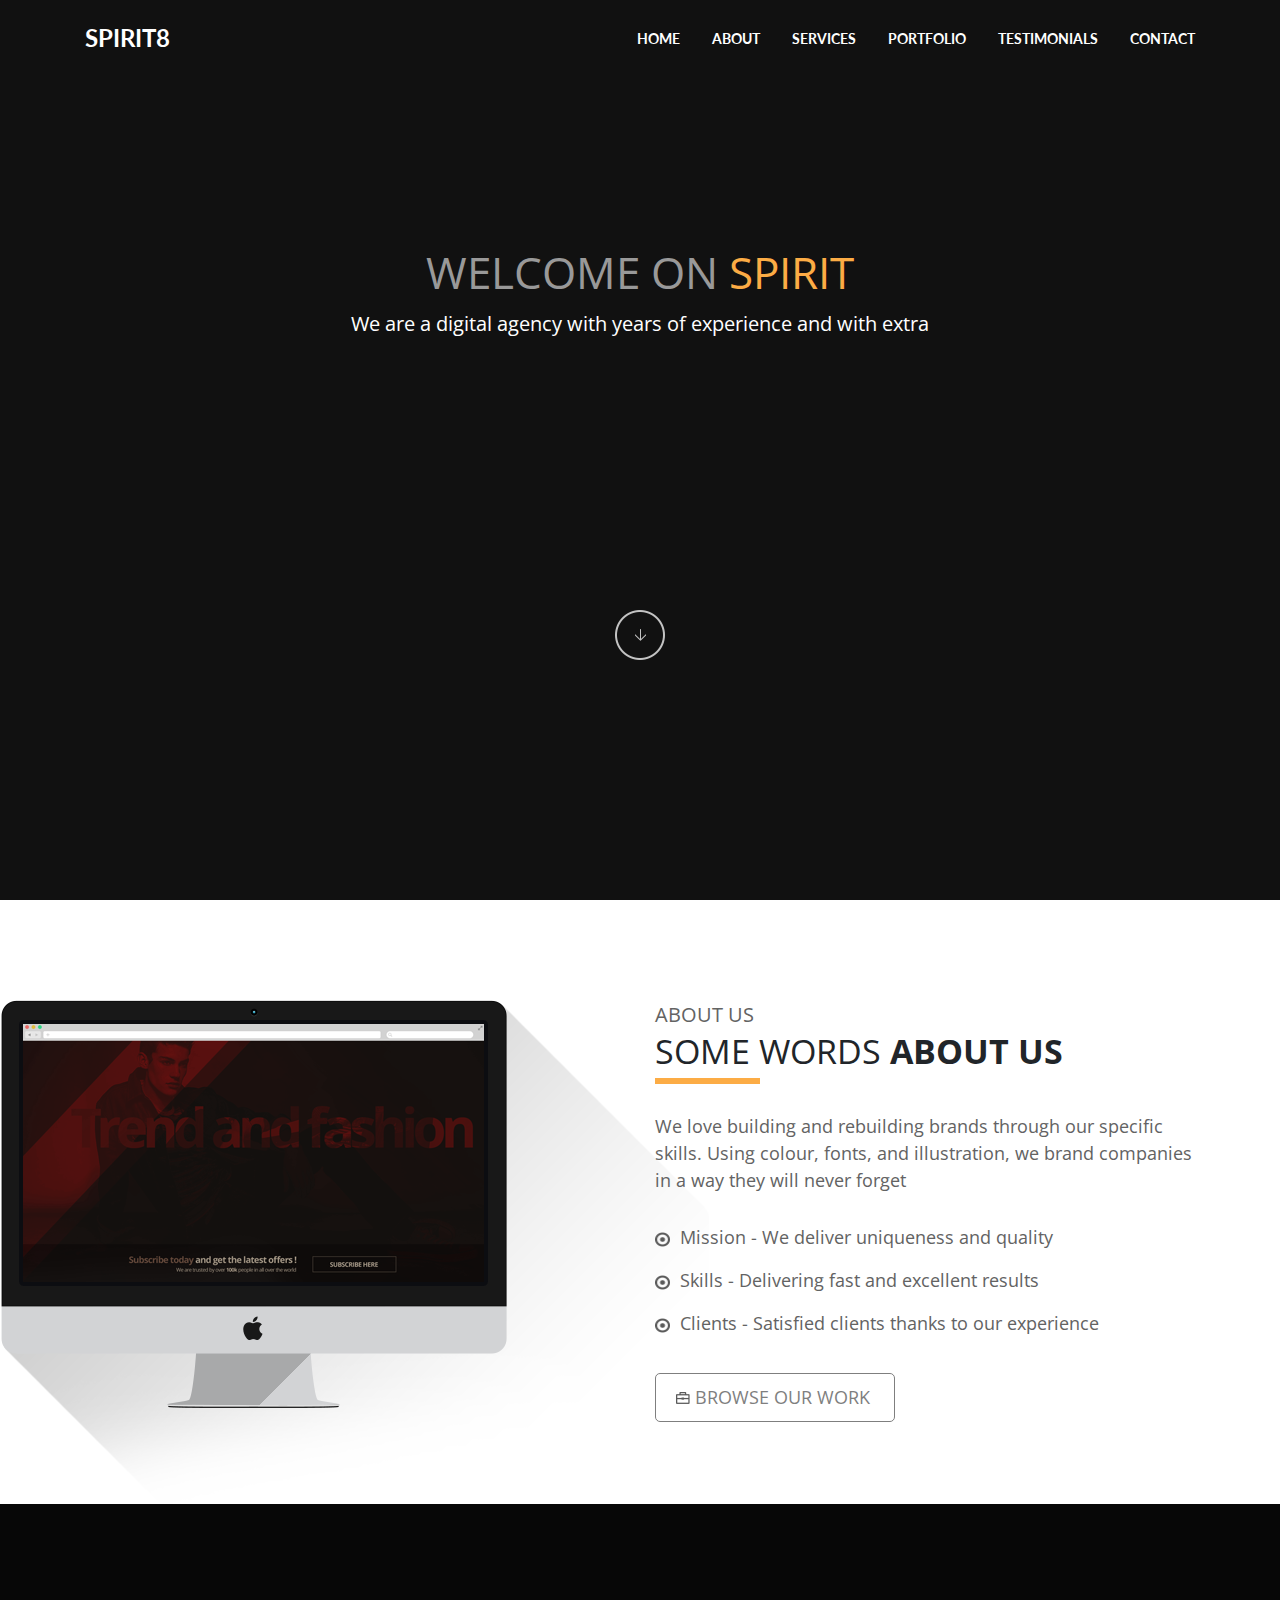
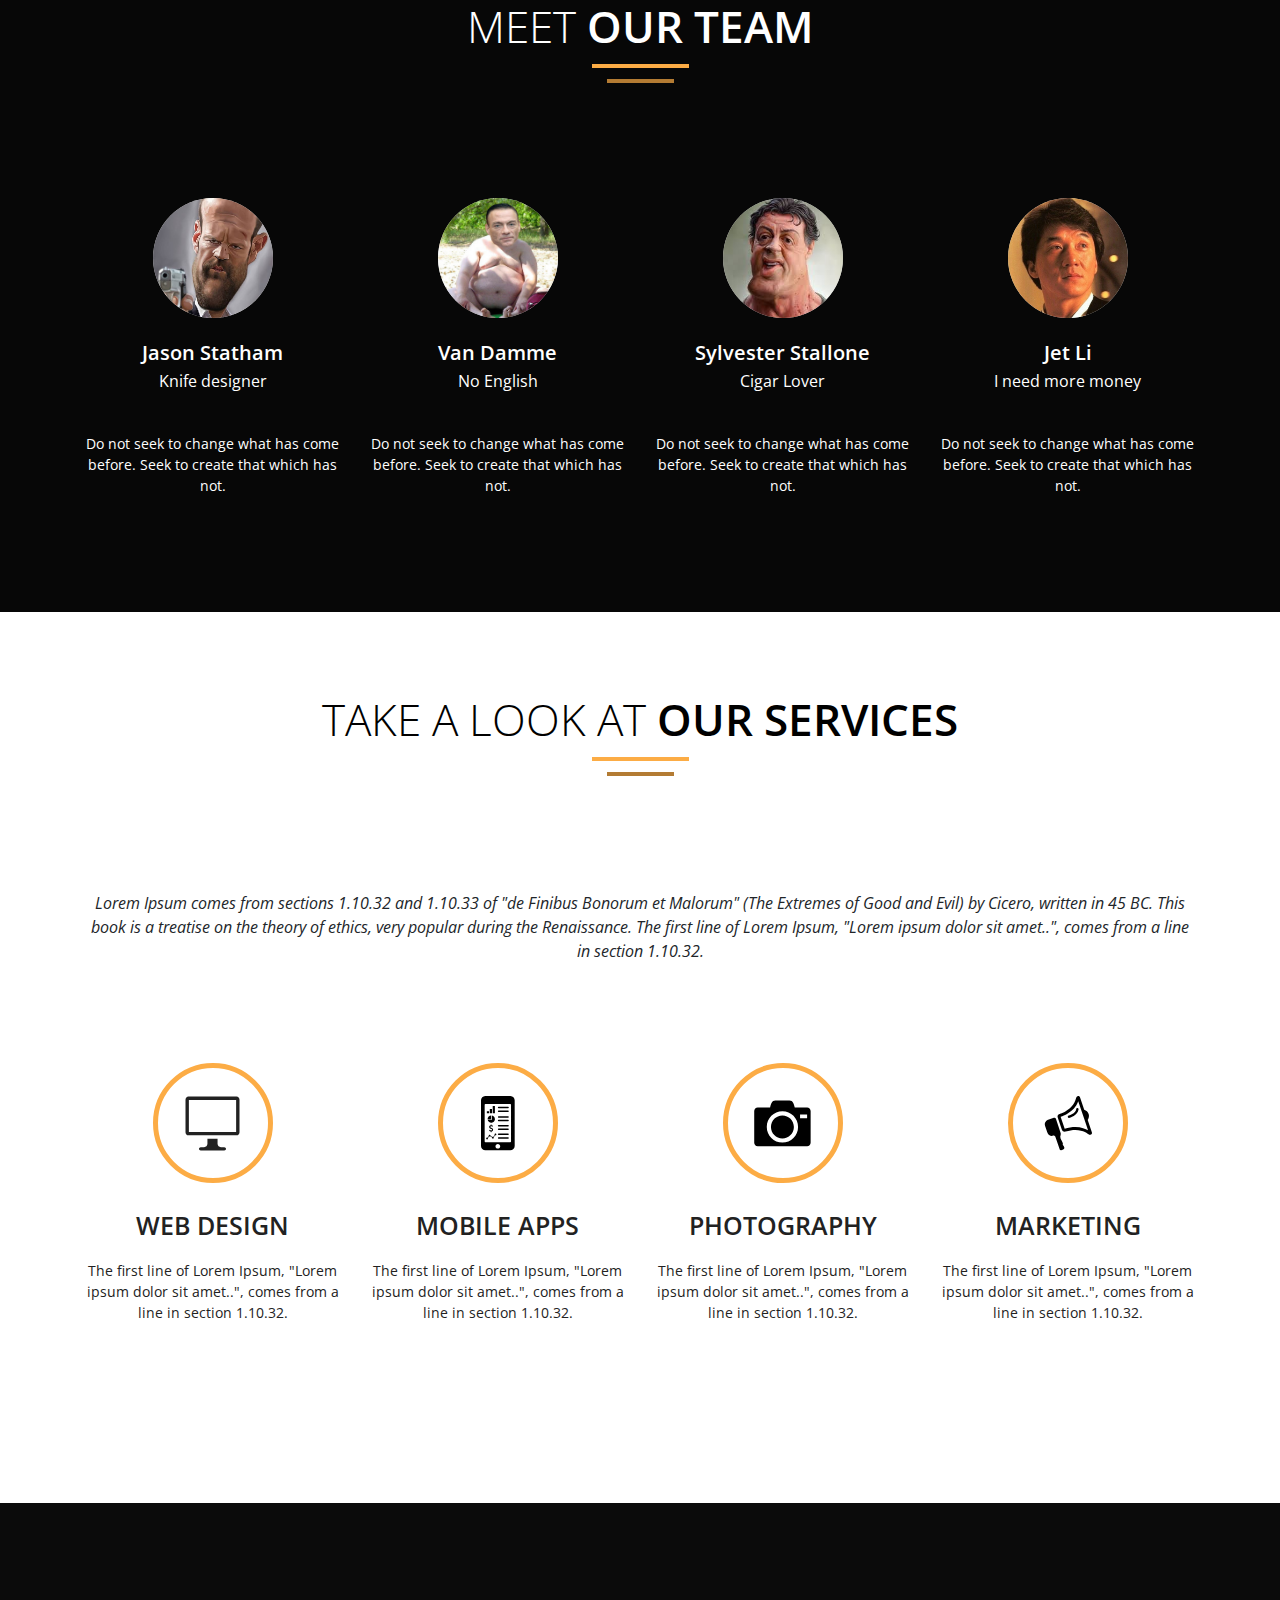
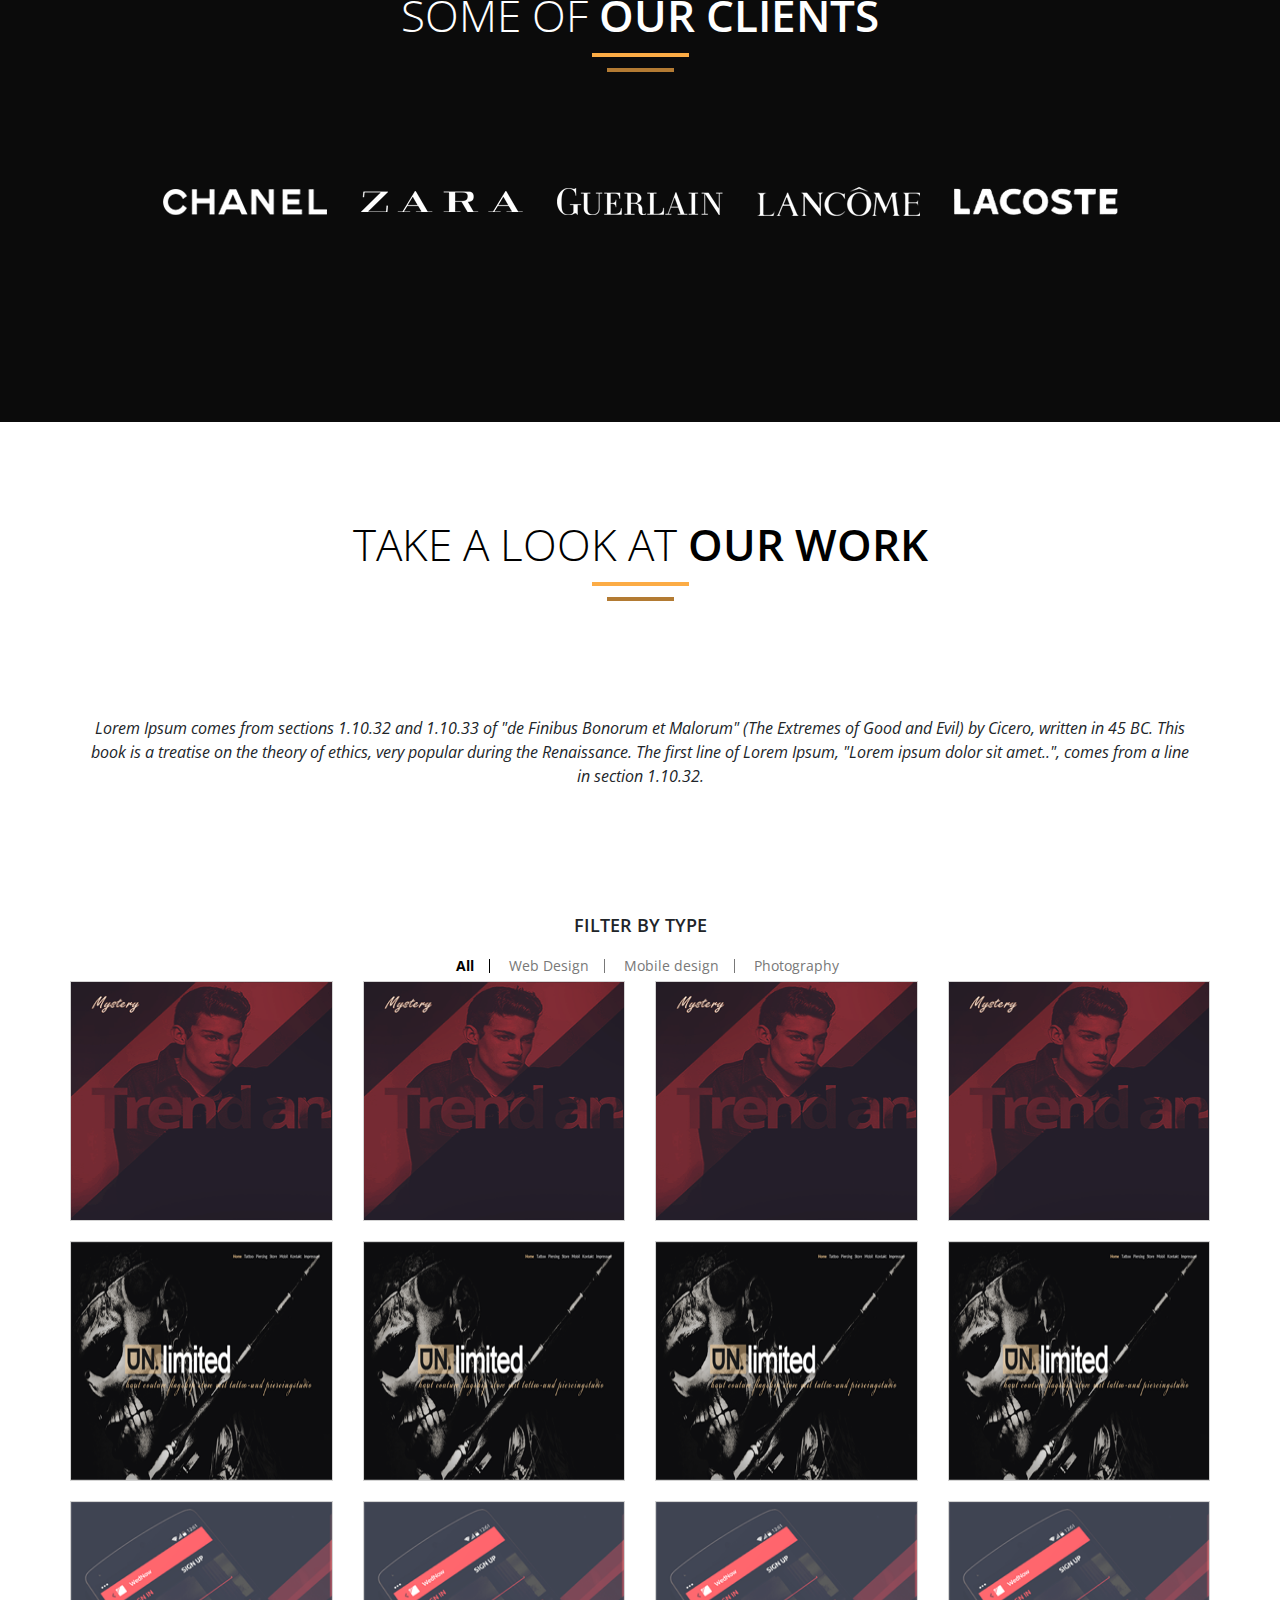
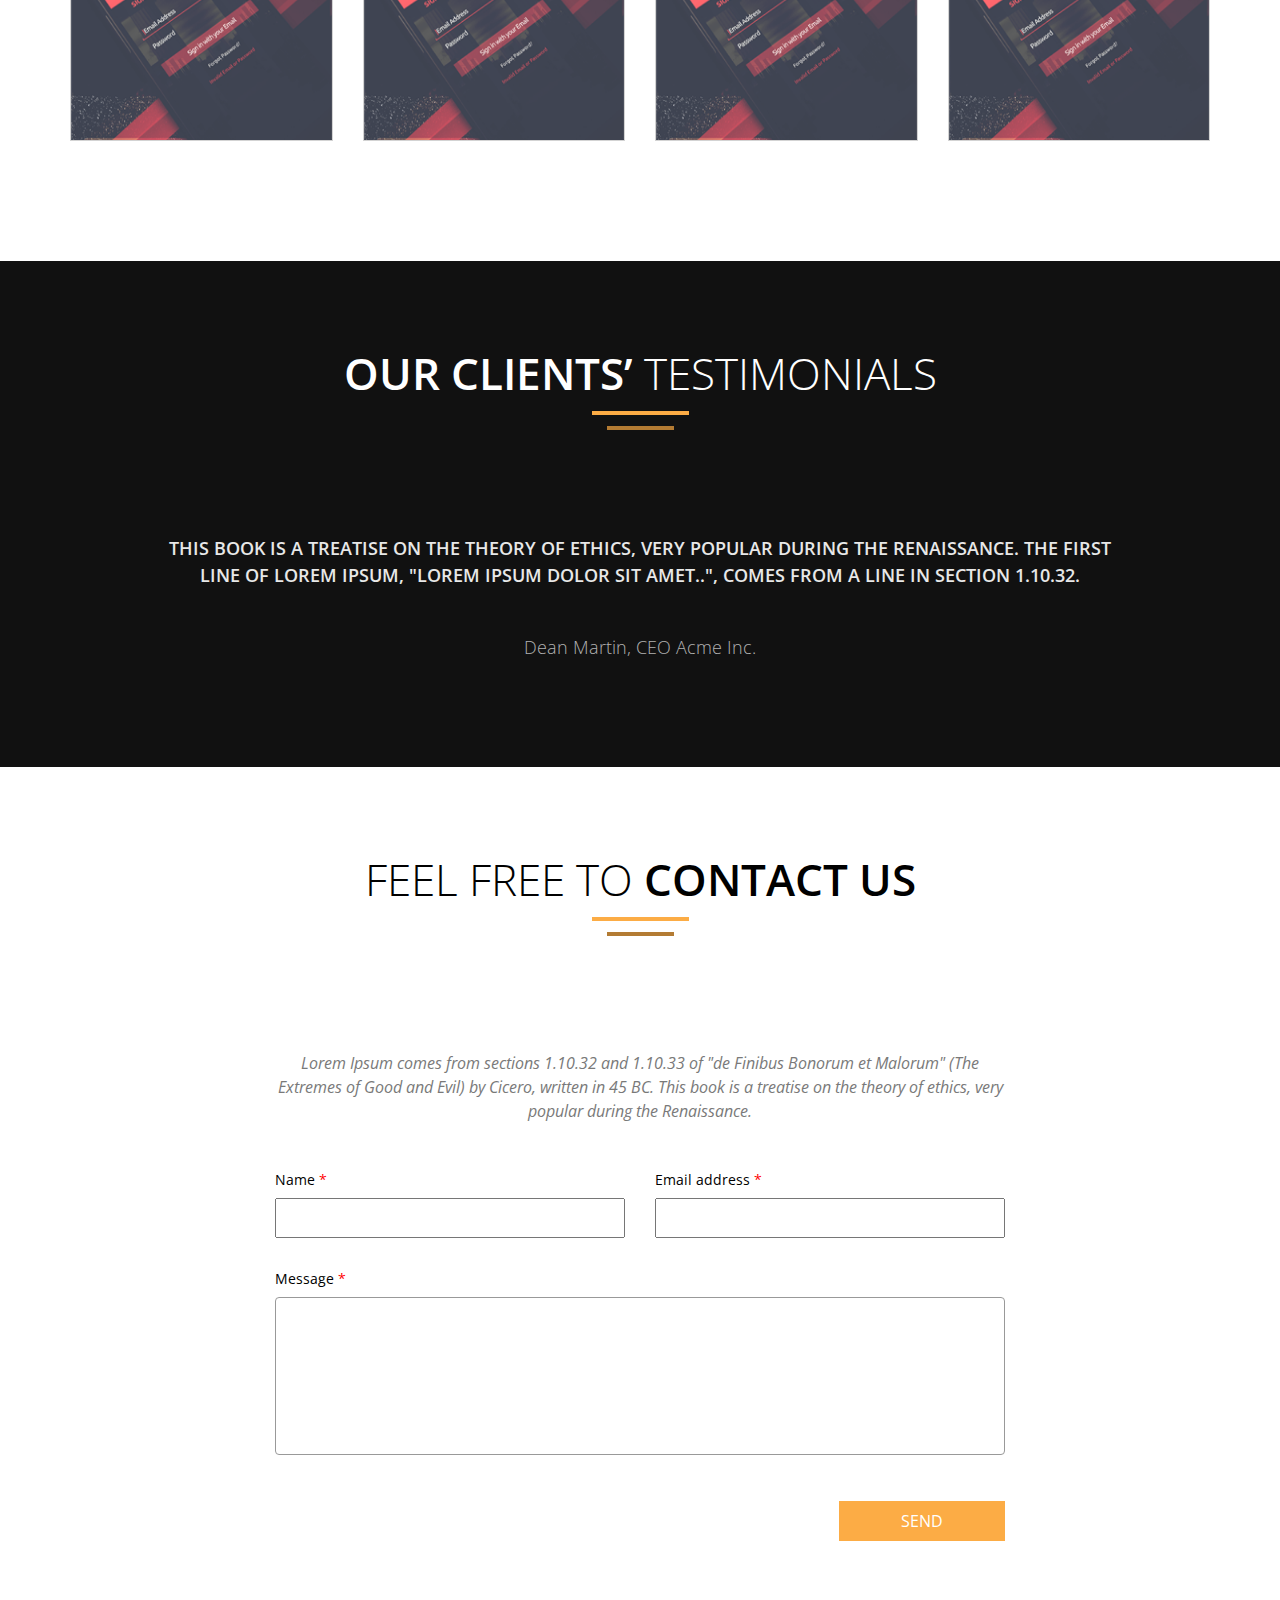
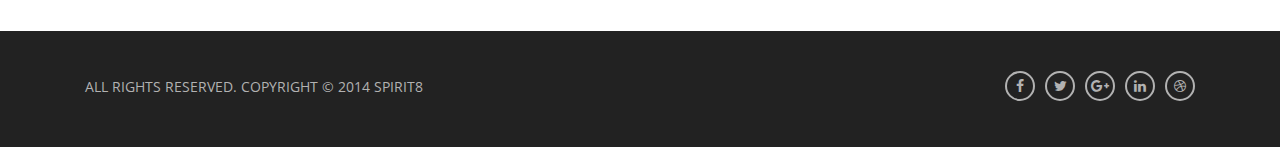
<file: index.html>
<!doctype html>
<html lang="en">
<head>
    <meta charset="UTF-8">
    <meta name="viewport"
          content="width=device-width, user-scalable=no, initial-scale=1.0, maximum-scale=1.0, minimum-scale=1.0">
    <meta http-equiv="X-UA-Compatible" content="ie=edge">
    <title>Document</title>
    <link rel="stylesheet" href="https://cdnjs.cloudflare.com/ajax/libs/font-awesome/4.7.0/css/font-awesome.min.css">
    <!--    <link rel="stylesheet" href="./css/font-awesome.min.css">-->

    <link rel="stylesheet" href="./css/bootstrap.min.css">
    <link rel="stylesheet" href="./css/style.css">
    <link rel="stylesheet" href="./css/burger.css">
    <link rel="stylesheet" href="./css/media.css">

    <link href="https://fonts.googleapis.com/css?family=Lato:400,700|Open+Sans:300,400,600,700&display=swap"
          rel="stylesheet">
</head>
<body>
<header>
    <div class="container d-flex justify-content-between align-items-center">
        <a href="" class="logo ">spirit8</a>
        <nav class="menu  ">
            <a href="#hero" class="menu-item">Home</a>
            <a href="#glava1" class="menu-item">About</a>
            <a href="#screen-2" class="menu-item">Services</a>
            <a href="#portfolio" class="menu-item">Portfolio</a>
            <a href="#testimonials" class="menu-item">Testimonials</a>
            <a href="#contact" class="menu-item">Contact</a>
        </nav>
       <div class="mobile-btn">
           <span></span>
       </div>
    </div>
</header>


<section id="hero">
    <div class="hero-content">
        <h2 class="hero-title ">WELCOME on <span>spirit</span></h2>
        <p class="hero-description">We are a digital agency with years of experience and with extra</p>
    </div>
    <div class="image-wrap"><a href="#glava1" class=""><img src="./images/arrow.png" alt="" class="hero-arrow"></a>
    </div>

</section>

<section class="about" id="glava1">
    <div class="container">
        <div class="row">
            <div class="col-6 col-lg-6 col-md-6 col-sm-12 col-12">
                <div class="box d-flex justify-content-center align-items-center">
                    <img src="./images/1.png" alt="" class="display-apple">
                </div>

            </div>
            <div class="col-6 col-lg-6 col-md-6 col-sm-12 col-12">
                <div class="box d-flex justify-content-center  flex-column">
                    <p class="about-title">about us</p>
                    <p class="about-name"><span class="about-line">some</span> words <span
                            class="about-us">about us</span></p>
                    <p class="about-text">We love building and rebuilding brands through our specific skills. Using
                        colour, fonts, and illustration, we brand companies in a way they will never forget</p>
                    <p class="about-list"><img src="./images/2.png" alt="" class="dot"> &nbsp;Mission - We deliver
                        uniqueness and quality</p>
                    <p class="about-list"><img src="./images/2.png" alt="" class="dot"> &nbsp;Skills - Delivering fast
                        and excellent results</p>
                    <p class="about-list"><img src="./images/2.png" alt="" class="dot"> &nbsp;Clients - Satisfied
                        clients thanks to our experience</p>


                    <a href="#" class="about-button"><img src="./images/3.png" alt="" class="suitcase"> browse our work</a>
                </div>

            </div>
        </div>
    </div>
</section>
<section id="team">
    <div class="container">
        <div class="team__title general-title">
            <p class="team-title-text ">Meet <span>our team</span></p>
        </div>
        <div class="row">

            <div class="col-3 col-lg-3 col-md-6 col-sm-6 col-12">
                <div class="box-wrap flex-column text-center">
                    <div class="circle"><img src="./images/act-1.jpg" alt="" class="circle-actor"></div>
                    <p class="team-name">Jason Statham</p>
                    <p class="team-profession">Knife designer</p>
                    <p class="team-text">Do not seek to change what has come before. Seek to create that which has
                        not.</p>
                </div>
            </div>
            <div class="col-3 col-lg-3 col-md-6 col-sm-6 col-12">
                <div class="box-wrap flex-column text-center">
                    <div class="circle"><img src="./images/act-2.jpg" alt="" class="circle-actor"></div>
                    <p class="team-name">Van Damme</p>
                    <p class="team-profession">No English</p>
                    <p class="team-text">Do not seek to change what has come before. Seek to create that which has
                        not.</p>
                </div>
            </div>
            <div class="col-3 col-lg-3 col-md-6 col-sm-6 col-12">
                <div class="box-wrap flex-column text-center">
                    <div class="circle"><img src="./images/act-3.jpg" alt="" class="circle-actor"></div>
                    <p class="team-name">Sylvester Stallone</p>
                    <p class="team-profession">Cigar Lover</p>
                    <p class="team-text">Do not seek to change what has come before. Seek to create that which has
                        not.</p>
                </div>
            </div>
            <div class="col-3 col-lg-3 col-md-6 col-sm-6 col-12">
                <div class="box-wrap flex-column text-center">
                    <div class="circle"><img src="./images/act-4.jpg" alt="" class="circle-actor"></div>
                    <p class="team-name">Jet Li</p>
                    <p class="team-profession">I need more money</p>
                    <p class="team-text">Do not seek to change what has come before. Seek to create that which has
                        not.</p>
                </div>
            </div>
        </div>
    </div>
</section>


<section id="screen-2">
    <div class="container">
        <div class="title">
            <div class="team__title">
                <p class="team-title-text color-for-screen-2 general-title ">Take a look at <span>our services</span>
                </p>
            </div>
            <p class="screen-title-3">Lorem Ipsum comes from sections 1.10.32 and 1.10.33 of "de Finibus Bonorum et
                Malorum" (The Extremes of Good and Evil) by Cicero, written in 45 BC. This book is a treatise on the
                theory of ethics, very popular during the Renaissance. The first line of Lorem Ipsum, "Lorem ipsum dolor
                sit amet..", comes from a line in section 1.10.32.</p>

        </div>
        <div class="row">
            <div class="col-3 services-item col-lg-3 col-md-6 col-sm-6 col-12">
                <div class="services-icon">
                    <svg
                            xmlns="http://www.w3.org/2000/svg"
                            xmlns:xlink="http://www.w3.org/1999/xlink"
                            width="55px" height="55px">
                        <path fill-rule="evenodd" fill="rgb(34, 34, 34)"
                              d="M39.312,51.125 L35.937,51.125 C34.075,51.125 32.562,49.612 32.562,47.750 L32.562,42.687 L22.437,42.687 L22.437,47.750 C22.437,49.612 20.925,51.125 19.062,51.125 L15.687,51.125 C14.754,51.125 14.000,51.881 14.000,52.812 C14.000,53.745 14.754,54.500 15.687,54.500 L39.312,54.500 C40.245,54.500 41.000,53.745 41.000,52.812 C41.000,51.881 40.245,51.125 39.312,51.125 ZM51.547,0.499 L3.453,0.499 C1.823,0.499 0.500,1.917 0.500,3.664 L0.500,36.148 C0.500,37.895 1.823,39.312 3.453,39.312 L51.547,39.312 C53.177,39.312 54.500,37.895 54.500,36.148 L54.500,3.664 C54.500,1.917 53.177,0.499 51.547,0.499 ZM51.125,35.937 L3.875,35.937 L3.875,3.875 L51.125,3.875 L51.125,35.937 Z"/>
                    </svg>
                </div>
                <h4 class="services-title">web design</h4>
                <p class="section-description">The first line of Lorem Ipsum, "Lorem ipsum dolor sit amet..", comes from
                    a line in section 1.10.32.</p>
            </div>

            <div class="col-3 services-item col-lg-3 col-md-6 col-sm-6 col-12">
                <div class="services-icon">
                    <svg
                            xmlns="http://www.w3.org/2000/svg"
                            xmlns:xlink="http://www.w3.org/1999/xlink"
                            width="34px" height="55px">
                        <path fill-rule="evenodd" fill="rgb(0, 0, 0)"
                              d="M29.292,54.250 L4.397,54.250 C1.973,54.250 0.003,52.304 0.003,49.909 L0.003,4.337 C0.003,1.943 1.973,-0.004 4.397,-0.004 L29.292,-0.004 C31.717,-0.004 33.686,1.943 33.686,4.337 L33.686,49.909 C33.686,52.304 31.717,54.250 29.292,54.250 ZM16.845,52.622 C18.155,52.622 19.225,51.566 19.225,50.271 C19.225,48.976 18.155,47.920 16.845,47.920 C15.534,47.920 14.465,48.976 14.465,50.271 C14.465,51.566 15.534,52.622 16.845,52.622 ZM30.024,8.678 C30.024,8.280 29.695,7.954 29.292,7.954 L4.397,7.954 C3.994,7.954 3.665,8.280 3.665,8.678 L3.665,45.570 C3.665,45.967 3.994,46.292 4.397,46.292 L29.292,46.292 C29.695,46.292 30.024,45.967 30.024,45.570 L30.024,8.678 ZM27.102,42.676 L17.576,42.676 C17.176,42.676 16.852,42.355 16.852,41.959 L16.852,41.946 C16.852,41.550 17.177,41.228 17.576,41.228 L27.102,41.228 C27.503,41.228 27.828,41.550 27.828,41.946 L27.828,41.959 C27.828,42.355 27.503,42.676 27.102,42.676 ZM27.102,39.059 L17.576,39.059 C17.176,39.059 16.852,38.738 16.852,38.343 L16.852,38.328 C16.852,37.933 17.177,37.612 17.576,37.612 L27.102,37.612 C27.503,37.612 27.828,37.933 27.828,38.328 L27.828,38.343 C27.828,38.739 27.503,39.059 27.102,39.059 ZM27.102,33.995 L17.576,33.995 C17.176,33.995 16.852,33.674 16.852,33.279 L16.852,33.264 C16.852,32.869 17.177,32.549 17.576,32.549 L27.102,32.549 C27.503,32.549 27.828,32.869 27.828,33.264 L27.828,33.279 C27.828,33.674 27.503,33.995 27.102,33.995 ZM27.102,30.379 L17.576,30.379 C17.176,30.379 16.852,30.057 16.852,29.662 L16.852,29.648 C16.852,29.253 17.177,28.932 17.576,28.932 L27.102,28.932 C27.503,28.932 27.828,29.253 27.828,29.648 L27.828,29.662 C27.828,30.058 27.503,30.379 27.102,30.379 ZM27.102,25.314 L17.576,25.314 C17.176,25.314 16.852,24.993 16.852,24.598 L16.852,24.584 C16.852,24.189 17.177,23.868 17.576,23.868 L27.102,23.868 C27.503,23.868 27.828,24.189 27.828,24.584 L27.828,24.598 C27.828,24.993 27.503,25.314 27.102,25.314 ZM27.102,21.698 L17.576,21.698 C17.176,21.698 16.852,21.377 16.852,20.982 L16.852,20.968 C16.852,20.571 17.177,20.251 17.576,20.251 L27.102,20.251 C27.503,20.251 27.828,20.572 27.828,20.968 L27.828,20.982 C27.828,21.377 27.503,21.698 27.102,21.698 ZM27.096,15.910 L17.571,15.910 C17.169,15.910 16.845,15.590 16.845,15.195 L16.845,15.181 C16.845,14.785 17.169,14.465 17.571,14.465 L27.096,14.465 C27.498,14.465 27.821,14.785 27.821,15.181 L27.821,15.195 C27.821,15.590 27.496,15.910 27.096,15.910 ZM27.096,12.294 L17.571,12.294 C17.169,12.294 16.845,11.974 16.845,11.578 L16.845,11.564 C16.845,11.168 17.169,10.848 17.571,10.848 L27.096,10.848 C27.498,10.848 27.821,11.168 27.821,11.564 L27.821,11.578 C27.821,11.974 27.496,12.294 27.096,12.294 ZM14.465,39.421 C14.363,39.421 14.268,39.401 14.176,39.370 L12.671,41.282 C12.763,41.424 12.818,41.591 12.818,41.771 C12.818,42.270 12.407,42.676 11.902,42.676 C11.398,42.676 10.987,42.270 10.987,41.771 C10.987,41.694 10.999,41.619 11.019,41.548 L9.156,40.321 C9.003,40.434 8.814,40.506 8.608,40.506 C8.487,40.506 8.373,40.481 8.267,40.439 L6.839,42.052 C6.914,42.184 6.961,42.332 6.961,42.495 C6.961,42.993 6.550,43.399 6.045,43.399 C5.540,43.399 5.130,42.993 5.130,42.495 C5.130,41.996 5.540,41.590 6.045,41.590 C6.165,41.590 6.280,41.615 6.385,41.657 L7.814,40.043 C7.739,39.912 7.692,39.763 7.692,39.601 C7.692,39.102 8.102,38.697 8.608,38.697 C9.112,38.697 9.523,39.102 9.523,39.601 C9.523,39.679 9.510,39.753 9.491,39.825 L11.354,41.051 C11.507,40.938 11.696,40.867 11.902,40.867 C12.004,40.867 12.100,40.887 12.191,40.918 L13.696,39.006 C13.604,38.863 13.550,38.697 13.550,38.516 C13.550,38.017 13.960,37.612 14.465,37.612 C14.969,37.612 15.380,38.018 15.380,38.516 C15.380,39.015 14.969,39.421 14.465,39.421 ZM11.719,10.124 L13.916,10.124 L13.916,17.358 L11.719,17.358 L11.719,10.124 ZM9.751,36.200 L9.751,35.431 C8.659,35.305 8.057,34.644 8.057,34.644 L8.651,33.832 C8.651,33.832 9.302,34.459 10.150,34.459 C10.606,34.459 11.021,34.225 11.021,33.740 C11.021,32.736 8.159,32.836
8.159,31.039 C8.159,30.176 8.811,29.508 9.751,29.356 L9.751,28.570 L10.480,28.570 L10.480,29.340 C11.462,29.424 11.970,29.951 11.970,29.951 L11.496,30.829 C11.496,30.829 10.921,30.310 10.166,30.310 C9.658,30.310 9.261,30.603 9.261,31.020 C9.261,32.017 12.115,31.841 12.115,33.715 C12.115,34.569 11.513,35.296 10.480,35.431 L10.480,36.200 L9.751,36.200 ZM13.867,23.748 C13.621,25.247 12.383,26.471 10.865,26.714 C8.833,27.037 7.046,25.705 6.668,23.868 L10.255,23.868 C10.659,23.868 10.987,23.544 10.987,23.145 L10.987,19.602 C12.847,19.974 14.195,21.739 13.867,23.748 ZM8.790,13.018 L10.987,13.018 L10.987,17.358 L8.790,17.358 L8.790,13.018 ZM10.255,22.783 C10.255,22.982 10.091,23.145 9.889,23.145 L6.594,23.145 C6.594,21.148 8.233,19.528 10.255,19.528 L10.255,22.783 ZM5.862,15.187 L8.057,15.187 L8.057,17.357 L5.862,17.357 L5.862,15.187 Z"/>
                    </svg>
                </div>
                <h4 class="services-title">mobile apps</h4>
                <p class="section-description">The first line of Lorem Ipsum, "Lorem ipsum dolor sit amet..", comes from
                    a line in section 1.10.32.</p>
            </div>


            <div class="col-3 services-item col-lg-3 col-md-6 col-sm-6 col-12">
                <div class="services-icon">
                    <svg
                            xmlns="http://www.w3.org/2000/svg"
                            xmlns:xlink="http://www.w3.org/1999/xlink"
                            width="57px" height="47px">
                        <path fill-rule="evenodd" fill="rgb(0, 0, 0)"
                              d="M16.966,26.945 C16.966,33.274 22.096,38.404 28.425,38.404 C34.754,38.404 39.885,33.274 39.885,26.945 C39.885,20.616 34.754,15.485 28.425,15.485 C22.096,15.485 16.966,20.616 16.966,26.945 ZM53.107,7.552 L40.766,7.552 C39.885,4.026 39.003,0.500 35.477,0.500 L21.373,0.500 C17.847,0.500 16.966,4.026 16.084,7.552 L3.743,7.552 C1.804,7.552 0.217,9.138 0.217,11.078 L0.217,42.812 C0.217,44.751 1.804,46.338 3.743,46.338 L53.107,46.338 C55.047,46.338 56.633,44.751 56.633,42.812 L56.633,11.078 C56.633,9.138 55.047,7.552 53.107,7.552 ZM28.425,42.591 C19.784,42.591 12.778,35.587 12.778,26.945 C12.778,18.303 19.784,11.298 28.425,11.298 C37.067,11.298 44.072,18.303 44.072,26.945 C44.072,35.587 37.067,42.591 28.425,42.591 ZM53.107,18.130 L46.055,18.130 L46.055,14.604 L53.107,14.604 L53.107,18.130 Z"/>
                    </svg>
                </div>
                <h4 class="services-title">photography</h4>
                <p class="section-description">The first line of Lorem Ipsum, "Lorem ipsum dolor sit amet..", comes from
                    a line in section 1.10.32.</p>
            </div>


            <div class="col-3 services-item col-lg-3 col-md-6 col-sm-6 col-12">
                <div class="services-icon">
                    <svg
                            xmlns="http://www.w3.org/2000/svg"
                            xmlns:xlink="http://www.w3.org/1999/xlink"
                            width="48px" height="55px">
                        <path fill-rule="evenodd" fill="rgb(0, 0, 0)"
                              d="M47.694,38.054 C47.370,38.535 46.839,38.804 46.232,38.804 C45.533,38.804 44.827,38.415 44.465,38.186 L44.253,38.024 C44.213,37.985 39.645,33.883 31.380,33.883 C28.281,33.883 25.022,34.457 21.692,35.584 C21.579,35.621 21.166,35.747 20.633,35.747 C19.330,35.747 18.304,35.004 17.880,33.754 L13.823,21.763 C13.656,21.397 13.364,20.548 13.721,19.618 C13.931,19.071 14.430,18.339 15.625,17.934 C15.845,17.870 29.037,14.118 31.964,2.457 C32.349,1.304 33.028,0.066 34.281,0.066 C34.782,0.066 35.687,0.274 36.161,1.677 L40.222,13.695 C42.287,14.332 43.928,15.908 44.625,17.966 C45.321,20.023 44.966,22.271 43.716,24.025 L47.774,36.019 C47.873,36.257 48.258,37.212 47.694,38.054 ZM40.361,23.360 L37.961,16.260 L34.225,5.221 C30.227,16.509 18.022,20.331 16.607,20.739 L20.691,32.806 C24.375,31.543 27.959,30.920 31.377,30.920 C37.377,30.920 41.654,32.813 44.048,34.255 L40.361,23.360 ZM24.919,21.916 C24.402,21.916 23.931,21.574 23.787,21.054 C23.616,20.431 23.978,19.784 24.608,19.612 C24.681,19.592 31.659,17.616 32.256,12.913 C32.338,12.272 32.935,11.821 33.565,11.899 C34.208,11.980 34.662,12.564 34.586,13.208 C33.791,19.472 25.579,21.780 25.231,21.876 C25.125,21.903 25.019,21.916 24.919,21.916 ZM16.250,40.723 C16.250,44.363 19.920,46.143 18.660,48.785 C22.998,53.185 17.574,54.126 17.574,54.126 C15.809,54.726 15.492,52.869 15.492,52.869 L11.789,41.906 C10.999,39.075 9.243,39.599 9.243,39.599 C4.780,41.111 3.154,35.992 3.154,35.992 L1.100,29.928 C-0.391,25.523 4.097,23.784 4.097,23.784 L9.862,21.832 C11.722,21.203 12.003,22.958 12.003,22.958 L16.651,36.993 C17.041,38.167 16.250,40.723 16.250,40.723 Z"/>
                    </svg>
                </div>
                <h4 class="services-title">marketing</h4>
                <p class="section-description">The first line of Lorem Ipsum, "Lorem ipsum dolor sit amet..", comes from
                    a line in section 1.10.32.</p>
            </div>

        </div>


    </div>
</section>


<section class="clients">

    <div class="team__title">
        <p class="team-title-text color-for-screen-3 general-title">some of <span>our clients</span></p>
    </div>
    <ul class="clients-list">


        <li class="clients-list-item">
            <img src="./images/icon-1.png" alt="">
        </li>


        <li class="clients-list-item">
            <img src="./images/icon-2.png" alt="">
        </li>


        <li class="clients-list-item">
            <img src="./images/icon-3.png" alt="">
        </li>


        <li class="clients-list-item">
            <img src="./images/icon-4.png" alt="">
        </li>


        <li class="clients-list-item">
            <img src="./images/icon-5.png" alt="">
        </li>


    </ul>
</section>

<section id="portfolio">
    <div class="container">

        <div class="team__title">
            <p class="team-title-text color-for-screen-2 general-title">Take a look at <span>our work</span></p>
        </div>
        <p class="screen-title-3">Lorem Ipsum comes from sections 1.10.32 and 1.10.33 of "de Finibus Bonorum et
            Malorum" (The Extremes of Good and Evil) by Cicero, written in 45 BC. This book is a treatise on the
            theory of ethics, very popular during the Renaissance. The first line of Lorem Ipsum, "Lorem ipsum dolor
            sit amet..", comes from a line in section 1.10.32.</p>
        <div class="row">

            <div class="col-6 mb-4 col-lg-6 col-md-6 col-sm-12 col-12">

            </div>

            <div class="tabs">
                <p class="portfolio-title">filter by type</p>
                <input type="radio" id="tab1" name="tab" checked>
                <label for="tab1" class="portfolio-items items-for-border ">All</label>
                <input type="radio" id="tab2" name="tab">
                <label for="tab2" class="portfolio-items items-for-border">Web Design</label>
                <input type="radio" id="tab3" name="tab">
                <label for="tab3" class="portfolio-items items-for-border ">Mobile design</label>
                <input type="radio" id="tab4" name="tab">
                <label for="tab4" class="portfolio-items-2 ">Photography</label>


                <div class="tab tab1">
                    <div class="row">
                        <div class="col-3 col-lg-3 col-md-6 col-sm-6 col-12">
                            <div class="box-2">


                                <img src="./images/pic-1.png" alt="" class="images-cover">
                                <div class="block">
                                    <h3 class="web">trend and fashion</h3>
                                    <p class="block-text">Web design</p>
                                    <svg fill="#d6943f" xmlns="http://www.w3.org/2000/svg" viewBox="0 0 50 50"
                                         width="40px"
                                         height="40px">
                                        <path d="M 25 2 C 12.309295 2 2 12.309295 2 25 C 2 37.690705 12.309295 48 25 48 C 37.690705 48 48 37.690705 48 25 C 48 12.309295 37.690705 2 25 2 z M 25 4 C 36.609824 4 46 13.390176 46 25 C 46 36.609824 36.609824 46 25 46 C 13.390176 46 4 36.609824 4 25 C 4 13.390176 13.390176 4 25 4 z M 24 13 L 24 24 L 13 24 L 13 26 L 24 26 L 24 37 L 26 37 L 26 26 L 37 26 L 37 24 L 26 24 L 26 13 L 24 13 z"/>
                                    </svg>
                                </div>
                            </div>
                        </div>
                        <div class="col-3 col-lg-3 col-md-6 col-sm-6 col-12">
                            <div class="box-2">
                                <img src="./images/pic-1.png" alt="" class="images-cover">
                                <div class="block">
                                    <h3 class="web">trend and fashion</h3>
                                    <p class="block-text">Web design</p>
                                    <svg fill="#d6943f" xmlns="http://www.w3.org/2000/svg" viewBox="0 0 50 50"
                                         width="40px"
                                         height="40px">
                                        <path d="M 25 2 C 12.309295 2 2 12.309295 2 25 C 2 37.690705 12.309295 48 25 48 C 37.690705 48 48 37.690705 48 25 C 48 12.309295 37.690705 2 25 2 z M 25 4 C 36.609824 4 46 13.390176 46 25 C 46 36.609824 36.609824 46 25 46 C 13.390176 46 4 36.609824 4 25 C 4 13.390176 13.390176 4 25 4 z M 24 13 L 24 24 L 13 24 L 13 26 L 24 26 L 24 37 L 26 37 L 26 26 L 37 26 L 37 24 L 26 24 L 26 13 L 24 13 z"/>
                                    </svg>
                                </div>
                            </div>
                        </div>
                        <div class="col-3 col-lg-3 col-md-6 col-sm-6 col-12">
                            <div class="box-2">

                                <img src="./images/pic-1.png" alt="" class="images-cover">
                                <div class="block">
                                    <h3 class="web">trend and fashion</h3>
                                    <p class="block-text">Web design</p>
                                    <svg fill="#d6943f" xmlns="http://www.w3.org/2000/svg" viewBox="0 0 50 50"
                                         width="40px"
                                         height="40px">
                                        <path d="M 25 2 C 12.309295 2 2 12.309295 2 25 C 2 37.690705 12.309295 48 25 48 C 37.690705 48 48 37.690705 48 25 C 48 12.309295 37.690705 2 25 2 z M 25 4 C 36.609824 4 46 13.390176 46 25 C 46 36.609824 36.609824 46 25 46 C 13.390176 46 4 36.609824 4 25 C 4 13.390176 13.390176 4 25 4 z M 24 13 L 24 24 L 13 24 L 13 26 L 24 26 L 24 37 L 26 37 L 26 26 L 37 26 L 37 24 L 26 24 L 26 13 L 24 13 z"/>
                                    </svg>
                                </div>
                            </div>
                        </div>
                        <div class="col-3 col-lg-3 col-md-6 col-sm-6 col-12">
                            <div class="box-2">

                                <img src="./images/pic-1.png" alt="" class="images-cover">
                                <div class="block">
                                    <h3 class="web">trend and fashion</h3>
                                    <p class="block-text">Web design</p>
                                    <svg fill="#d6943f" xmlns="http://www.w3.org/2000/svg" viewBox="0 0 50 50"
                                         width="40px"
                                         height="40px">
                                        <path d="M 25 2 C 12.309295 2 2 12.309295 2 25 C 2 37.690705 12.309295 48 25 48 C 37.690705 48 48 37.690705 48 25 C 48 12.309295 37.690705 2 25 2 z M 25 4 C 36.609824 4 46 13.390176 46 25 C 46 36.609824 36.609824 46 25 46 C 13.390176 46 4 36.609824 4 25 C 4 13.390176 13.390176 4 25 4 z M 24 13 L 24 24 L 13 24 L 13 26 L 24 26 L 24 37 L 26 37 L 26 26 L 37 26 L 37 24 L 26 24 L 26 13 L 24 13 z"/>
                                    </svg>
                                </div>
                            </div>
                        </div>

                        <div class="col-3 col-lg-3 col-md-6 col-sm-6 col-12">
                            <div class="box-2">

                                <img src="./images/pic-2.png" alt="" class="images-cover">
                                <div class="block">
                                    <h3 class="web">trend and fashion</h3>
                                    <p class="block-text">Web design</p>
                                    <svg fill="#d6943f" xmlns="http://www.w3.org/2000/svg" viewBox="0 0 50 50"
                                         width="40px"
                                         height="40px">
                                        <path d="M 25 2 C 12.309295 2 2 12.309295 2 25 C 2 37.690705 12.309295 48 25 48 C 37.690705 48 48 37.690705 48 25 C 48 12.309295 37.690705 2 25 2 z M 25 4 C 36.609824 4 46 13.390176 46 25 C 46 36.609824 36.609824 46 25 46 C 13.390176 46 4 36.609824 4 25 C 4 13.390176 13.390176 4 25 4 z M 24 13 L 24 24 L 13 24 L 13 26 L 24 26 L 24 37 L 26 37 L 26 26 L 37 26 L 37 24 L 26 24 L 26 13 L 24 13 z"/>
                                    </svg>
                                </div>
                            </div>
                        </div>
                        <div class="col-3 col-lg-3 col-md-6 col-sm-6 col-12">
                            <div class="box-2">
                                <img src="./images/pic-2.png" alt="" class="images-cover">
                                <div class="block">
                                    <h3 class="web">trend and fashion</h3>
                                    <p class="block-text">Web design</p>
                                    <svg fill="#d6943f" xmlns="http://www.w3.org/2000/svg" viewBox="0 0 50 50"
                                         width="40px"
                                         height="40px">
                                        <path d="M 25 2 C 12.309295 2 2 12.309295 2 25 C 2 37.690705 12.309295 48 25 48 C 37.690705 48 48 37.690705 48 25 C 48 12.309295 37.690705 2 25 2 z M 25 4 C 36.609824 4 46 13.390176 46 25 C 46 36.609824 36.609824 46 25 46 C 13.390176 46 4 36.609824 4 25 C 4 13.390176 13.390176 4 25 4 z M 24 13 L 24 24 L 13 24 L 13 26 L 24 26 L 24 37 L 26 37 L 26 26 L 37 26 L 37 24 L 26 24 L 26 13 L 24 13 z"/>
                                    </svg>
                                </div>

                            </div>
                        </div>
                        <div class="col-3 col-lg-3 col-md-6 col-sm-6 col-12">
                            <div class="box-2">

                                <img src="./images/pic-2.png" alt="" class="images-cover">
                                <div class="block">
                                    <h3 class="web">trend and fashion</h3>
                                    <p class="block-text">Web design</p>
                                    <svg fill="#d6943f" xmlns="http://www.w3.org/2000/svg" viewBox="0 0 50 50"
                                         width="40px"
                                         height="40px">
                                        <path d="M 25 2 C 12.309295 2 2 12.309295 2 25 C 2 37.690705 12.309295 48 25 48 C 37.690705 48 48 37.690705 48 25 C 48 12.309295 37.690705 2 25 2 z M 25 4 C 36.609824 4 46 13.390176 46 25 C 46 36.609824 36.609824 46 25 46 C 13.390176 46 4 36.609824 4 25 C 4 13.390176 13.390176 4 25 4 z M 24 13 L 24 24 L 13 24 L 13 26 L 24 26 L 24 37 L 26 37 L 26 26 L 37 26 L 37 24 L 26 24 L 26 13 L 24 13 z"/>
                                    </svg>
                                </div>
                            </div>
                        </div>
                        <div class="col-3 col-lg-3 col-md-6 col-sm-6 col-12">
                            <div class="box-2">

                                <img src="./images/pic-2.png" alt="" class="images-cover">
                                <div class="block">
                                    <h3 class="web">trend and fashion</h3>
                                    <p class="block-text">Web design</p>
                                    <svg fill="#d6943f" xmlns="http://www.w3.org/2000/svg" viewBox="0 0 50 50"
                                         width="40px"
                                         height="40px">
                                        <path d="M 25 2 C 12.309295 2 2 12.309295 2 25 C 2 37.690705 12.309295 48 25 48 C 37.690705 48 48 37.690705 48 25 C 48 12.309295 37.690705 2 25 2 z M 25 4 C 36.609824 4 46 13.390176 46 25 C 46 36.609824 36.609824 46 25 46 C 13.390176 46 4 36.609824 4 25 C 4 13.390176 13.390176 4 25 4 z M 24 13 L 24 24 L 13 24 L 13 26 L 24 26 L 24 37 L 26 37 L 26 26 L 37 26 L 37 24 L 26 24 L 26 13 L 24 13 z"/>
                                    </svg>
                                </div>
                            </div>
                        </div>

                        <div class="col-3 col-lg-3 col-md-6 col-sm-6 col-12">
                            <div class="box-2">

                                <img src="./images/pic-3.png" alt="" class="images-cover">
                                <div class="block">
                                    <h3 class="web">trend and fashion</h3>
                                    <p class="block-text">Web design</p>
                                    <svg fill="#d6943f" xmlns="http://www.w3.org/2000/svg" viewBox="0 0 50 50"
                                         width="40px"
                                         height="40px">
                                        <path d="M 25 2 C 12.309295 2 2 12.309295 2 25 C 2 37.690705 12.309295 48 25 48 C 37.690705 48 48 37.690705 48 25 C 48 12.309295 37.690705 2 25 2 z M 25 4 C 36.609824 4 46 13.390176 46 25 C 46 36.609824 36.609824 46 25 46 C 13.390176 46 4 36.609824 4 25 C 4 13.390176 13.390176 4 25 4 z M 24 13 L 24 24 L 13 24 L 13 26 L 24 26 L 24 37 L 26 37 L 26 26 L 37 26 L 37 24 L 26 24 L 26 13 L 24 13 z"/>
                                    </svg>
                                </div>
                            </div>
                        </div>
                        <div class="col-3 col-lg-3 col-md-6 col-sm-6 col-12">
                            <div class="box-2">
                                <img src="./images/pic-3.png" alt="" class="images-cover">
                                <div class="block">
                                    <h3 class="web">trend and fashion</h3>
                                    <p class="block-text">Web design</p>
                                    <svg fill="#d6943f" xmlns="http://www.w3.org/2000/svg" viewBox="0 0 50 50"
                                         width="40px"
                                         height="40px">
                                        <path d="M 25 2 C 12.309295 2 2 12.309295 2 25 C 2 37.690705 12.309295 48 25 48 C 37.690705 48 48 37.690705 48 25 C 48 12.309295 37.690705 2 25 2 z M 25 4 C 36.609824 4 46 13.390176 46 25 C 46 36.609824 36.609824 46 25 46 C 13.390176 46 4 36.609824 4 25 C 4 13.390176 13.390176 4 25 4 z M 24 13 L 24 24 L 13 24 L 13 26 L 24 26 L 24 37 L 26 37 L 26 26 L 37 26 L 37 24 L 26 24 L 26 13 L 24 13 z"/>
                                    </svg>
                                </div>

                            </div>
                        </div>
                        <div class="col-3 col-lg-3 col-md-6 col-sm-6 col-12">
                            <div class="box-2">

                                <img src="./images/pic-3.png" alt="" class="images-cover">
                                <div class="block">
                                    <h3 class="web">trend and fashion</h3>
                                    <p class="block-text">Web design</p>
                                    <svg fill="#d6943f" xmlns="http://www.w3.org/2000/svg" viewBox="0 0 50 50"
                                         width="40px"
                                         height="40px">
                                        <path d="M 25 2 C 12.309295 2 2 12.309295 2 25 C 2 37.690705 12.309295 48 25 48 C 37.690705 48 48 37.690705 48 25 C 48 12.309295 37.690705 2 25 2 z M 25 4 C 36.609824 4 46 13.390176 46 25 C 46 36.609824 36.609824 46 25 46 C 13.390176 46 4 36.609824 4 25 C 4 13.390176 13.390176 4 25 4 z M 24 13 L 24 24 L 13 24 L 13 26 L 24 26 L 24 37 L 26 37 L 26 26 L 37 26 L 37 24 L 26 24 L 26 13 L 24 13 z"/>
                                    </svg>
                                </div>
                            </div>
                        </div>
                        <div class="col-3 col-lg-3 col-md-6 col-sm-6 col-12">
                            <div class="box-2">

                                <img src="./images/pic-3.png" alt="" class="images-cover">
                                <div class="block">
                                    <h3 class="web">trend and fashion</h3>
                                    <p class="block-text">Web design</p>
                                    <svg fill="#d6943f" xmlns="http://www.w3.org/2000/svg" viewBox="0 0 50 50"
                                         width="40px"
                                         height="40px">
                                        <path d="M 25 2 C 12.309295 2 2 12.309295 2 25 C 2 37.690705 12.309295 48 25 48 C 37.690705 48 48 37.690705 48 25 C 48 12.309295 37.690705 2 25 2 z M 25 4 C 36.609824 4 46 13.390176 46 25 C 46 36.609824 36.609824 46 25 46 C 13.390176 46 4 36.609824 4 25 C 4 13.390176 13.390176 4 25 4 z M 24 13 L 24 24 L 13 24 L 13 26 L 24 26 L 24 37 L 26 37 L 26 26 L 37 26 L 37 24 L 26 24 L 26 13 L 24 13 z"/>
                                    </svg>
                                </div>
                            </div>
                        </div>
                    </div>
                </div>

                <div class="tab tab2">
                    <div class="row">
                        <div class="col-3 col-lg-3 col-md-6 col-sm-6 col-12">
                            <div class="box-2">


                                <img src="./images/pic-1.png" alt="" class="images-cover">
                                <div class="block">
                                    <h3 class="web">trend and fashion</h3>
                                    <p class="block-text">Web design</p>
                                    <svg fill="#d6943f" xmlns="http://www.w3.org/2000/svg" viewBox="0 0 50 50"
                                         width="40px"
                                         height="40px">
                                        <path d="M 25 2 C 12.309295 2 2 12.309295 2 25 C 2 37.690705 12.309295 48 25 48 C 37.690705 48 48 37.690705 48 25 C 48 12.309295 37.690705 2 25 2 z M 25 4 C 36.609824 4 46 13.390176 46 25 C 46 36.609824 36.609824 46 25 46 C 13.390176 46 4 36.609824 4 25 C 4 13.390176 13.390176 4 25 4 z M 24 13 L 24 24 L 13 24 L 13 26 L 24 26 L 24 37 L 26 37 L 26 26 L 37 26 L 37 24 L 26 24 L 26 13 L 24 13 z"/>
                                    </svg>
                                </div>
                            </div>
                        </div>
                        <div class="col-3 col-lg-3 col-md-6 col-sm-6 col-12">
                            <div class="box-2">
                                <img src="./images/pic-1.png" alt="" class="images-cover">
                                <div class="block">
                                    <h3 class="web">trend and fashion</h3>
                                    <p class="block-text">Web design</p>
                                    <svg fill="#d6943f" xmlns="http://www.w3.org/2000/svg" viewBox="0 0 50 50"
                                         width="40px"
                                         height="40px">
                                        <path d="M 25 2 C 12.309295 2 2 12.309295 2 25 C 2 37.690705 12.309295 48 25 48 C 37.690705 48 48 37.690705 48 25 C 48 12.309295 37.690705 2 25 2 z M 25 4 C 36.609824 4 46 13.390176 46 25 C 46 36.609824 36.609824 46 25 46 C 13.390176 46 4 36.609824 4 25 C 4 13.390176 13.390176 4 25 4 z M 24 13 L 24 24 L 13 24 L 13 26 L 24 26 L 24 37 L 26 37 L 26 26 L 37 26 L 37 24 L 26 24 L 26 13 L 24 13 z"/>
                                    </svg>
                                </div>
                            </div>
                        </div>
                        <div class="col-3 col-lg-3 col-md-6 col-sm-6 col-12">
                            <div class="box-2">

                                <img src="./images/pic-1.png" alt="" class="images-cover">
                                <div class="block">
                                    <h3 class="web">trend and fashion</h3>
                                    <p class="block-text">Web design</p>
                                    <svg fill="#d6943f" xmlns="http://www.w3.org/2000/svg" viewBox="0 0 50 50"
                                         width="40px"
                                         height="40px">
                                        <path d="M 25 2 C 12.309295 2 2 12.309295 2 25 C 2 37.690705 12.309295 48 25 48 C 37.690705 48 48 37.690705 48 25 C 48 12.309295 37.690705 2 25 2 z M 25 4 C 36.609824 4 46 13.390176 46 25 C 46 36.609824 36.609824 46 25 46 C 13.390176 46 4 36.609824 4 25 C 4 13.390176 13.390176 4 25 4 z M 24 13 L 24 24 L 13 24 L 13 26 L 24 26 L 24 37 L 26 37 L 26 26 L 37 26 L 37 24 L 26 24 L 26 13 L 24 13 z"/>
                                    </svg>
                                </div>
                            </div>
                        </div>
                        <div class="col-3 col-lg-3 col-md-6 col-sm-6 col-12">
                            <div class="box-2">

                                <img src="./images/pic-1.png" alt="" class="images-cover">
                                <div class="block">
                                    <h3 class="web">trend and fashion</h3>
                                    <p class="block-text">Web design</p>
                                    <svg fill="#d6943f" xmlns="http://www.w3.org/2000/svg" viewBox="0 0 50 50"
                                         width="40px"
                                         height="40px">
                                        <path d="M 25 2 C 12.309295 2 2 12.309295 2 25 C 2 37.690705 12.309295 48 25 48 C 37.690705 48 48 37.690705 48 25 C 48 12.309295 37.690705 2 25 2 z M 25 4 C 36.609824 4 46 13.390176 46 25 C 46 36.609824 36.609824 46 25 46 C 13.390176 46 4 36.609824 4 25 C 4 13.390176 13.390176 4 25 4 z M 24 13 L 24 24 L 13 24 L 13 26 L 24 26 L 24 37 L 26 37 L 26 26 L 37 26 L 37 24 L 26 24 L 26 13 L 24 13 z"/>
                                    </svg>
                                </div>
                            </div>
                        </div>

                        <div class="col-3 col-lg-3 col-md-6 col-sm-6 col-12">
                            <div class="box-2">

                                <img src="./images/pic-2.png" alt="" class="images-cover">
                                <div class="block">
                                    <h3 class="web">trend and fashion</h3>
                                    <p class="block-text">Web design</p>
                                    <svg fill="#d6943f" xmlns="http://www.w3.org/2000/svg" viewBox="0 0 50 50"
                                         width="40px"
                                         height="40px">
                                        <path d="M 25 2 C 12.309295 2 2 12.309295 2 25 C 2 37.690705 12.309295 48 25 48 C 37.690705 48 48 37.690705 48 25 C 48 12.309295 37.690705 2 25 2 z M 25 4 C 36.609824 4 46 13.390176 46 25 C 46 36.609824 36.609824 46 25 46 C 13.390176 46 4 36.609824 4 25 C 4 13.390176 13.390176 4 25 4 z M 24 13 L 24 24 L 13 24 L 13 26 L 24 26 L 24 37 L 26 37 L 26 26 L 37 26 L 37 24 L 26 24 L 26 13 L 24 13 z"/>
                                    </svg>
                                </div>
                            </div>
                        </div>
                        <div class="col-3 col-lg-3 col-md-6 col-sm-6 col-12">
                            <div class="box-2">
                                <img src="./images/pic-2.png" alt="" class="images-cover">
                                <div class="block">
                                    <h3 class="web">trend and fashion</h3>
                                    <p class="block-text">Web design</p>
                                    <svg fill="#d6943f" xmlns="http://www.w3.org/2000/svg" viewBox="0 0 50 50"
                                         width="40px"
                                         height="40px">
                                        <path d="M 25 2 C 12.309295 2 2 12.309295 2 25 C 2 37.690705 12.309295 48 25 48 C 37.690705 48 48 37.690705 48 25 C 48 12.309295 37.690705 2 25 2 z M 25 4 C 36.609824 4 46 13.390176 46 25 C 46 36.609824 36.609824 46 25 46 C 13.390176 46 4 36.609824 4 25 C 4 13.390176 13.390176 4 25 4 z M 24 13 L 24 24 L 13 24 L 13 26 L 24 26 L 24 37 L 26 37 L 26 26 L 37 26 L 37 24 L 26 24 L 26 13 L 24 13 z"/>
                                    </svg>
                                </div>

                            </div>
                        </div>
                        <div class="col-3 col-lg-3 col-md-6 col-sm-6 col-12">
                            <div class="box-2">

                                <img src="./images/pic-2.png" alt="" class="images-cover">
                                <div class="block">
                                    <h3 class="web">trend and fashion</h3>
                                    <p class="block-text">Web design</p>
                                    <svg fill="#d6943f" xmlns="http://www.w3.org/2000/svg" viewBox="0 0 50 50"
                                         width="40px"
                                         height="40px">
                                        <path d="M 25 2 C 12.309295 2 2 12.309295 2 25 C 2 37.690705 12.309295 48 25 48 C 37.690705 48 48 37.690705 48 25 C 48 12.309295 37.690705 2 25 2 z M 25 4 C 36.609824 4 46 13.390176 46 25 C 46 36.609824 36.609824 46 25 46 C 13.390176 46 4 36.609824 4 25 C 4 13.390176 13.390176 4 25 4 z M 24 13 L 24 24 L 13 24 L 13 26 L 24 26 L 24 37 L 26 37 L 26 26 L 37 26 L 37 24 L 26 24 L 26 13 L 24 13 z"/>
                                    </svg>
                                </div>
                            </div>
                        </div>
                        <div class="col-3 col-lg-3 col-md-6 col-sm-6 col-12">
                            <div class="box-2">

                                <img src="./images/pic-2.png" alt="" class="images-cover">
                                <div class="block">
                                    <h3 class="web">trend and fashion</h3>
                                    <p class="block-text">Web design</p>
                                    <svg fill="#d6943f" xmlns="http://www.w3.org/2000/svg" viewBox="0 0 50 50"
                                         width="40px"
                                         height="40px">
                                        <path d="M 25 2 C 12.309295 2 2 12.309295 2 25 C 2 37.690705 12.309295 48 25 48 C 37.690705 48 48 37.690705 48 25 C 48 12.309295 37.690705 2 25 2 z M 25 4 C 36.609824 4 46 13.390176 46 25 C 46 36.609824 36.609824 46 25 46 C 13.390176 46 4 36.609824 4 25 C 4 13.390176 13.390176 4 25 4 z M 24 13 L 24 24 L 13 24 L 13 26 L 24 26 L 24 37 L 26 37 L 26 26 L 37 26 L 37 24 L 26 24 L 26 13 L 24 13 z"/>
                                    </svg>
                                </div>
                            </div>
                        </div>
                    </div>
                </div>
                <div class="tab tab3">
                    <div class="row">
                        <div class="col-3 col-lg-3 col-md-6 col-sm-6 col-12">
                            <div class="box-2">


                                <img src="./images/pic-1.png" alt="" class="images-cover">
                                <div class="block">
                                    <h3 class="web">trend and fashion</h3>
                                    <p class="block-text">Web design</p>
                                    <svg fill="#d6943f" xmlns="http://www.w3.org/2000/svg" viewBox="0 0 50 50"
                                         width="40px"
                                         height="40px">
                                        <path d="M 25 2 C 12.309295 2 2 12.309295 2 25 C 2 37.690705 12.309295 48 25 48 C 37.690705 48 48 37.690705 48 25 C 48 12.309295 37.690705 2 25 2 z M 25 4 C 36.609824 4 46 13.390176 46 25 C 46 36.609824 36.609824 46 25 46 C 13.390176 46 4 36.609824 4 25 C 4 13.390176 13.390176 4 25 4 z M 24 13 L 24 24 L 13 24 L 13 26 L 24 26 L 24 37 L 26 37 L 26 26 L 37 26 L 37 24 L 26 24 L 26 13 L 24 13 z"/>
                                    </svg>
                                </div>
                            </div>
                        </div>
                        <div class="col-3 col-lg-3 col-md-6 col-sm-6 col-12">
                            <div class="box-2">
                                <img src="./images/pic-1.png" alt="" class="images-cover">
                                <div class="block">
                                    <h3 class="web">trend and fashion</h3>
                                    <p class="block-text">Web design</p>
                                    <svg fill="#d6943f" xmlns="http://www.w3.org/2000/svg" viewBox="0 0 50 50"
                                         width="40px"
                                         height="40px">
                                        <path d="M 25 2 C 12.309295 2 2 12.309295 2 25 C 2 37.690705 12.309295 48 25 48 C 37.690705 48 48 37.690705 48 25 C 48 12.309295 37.690705 2 25 2 z M 25 4 C 36.609824 4 46 13.390176 46 25 C 46 36.609824 36.609824 46 25 46 C 13.390176 46 4 36.609824 4 25 C 4 13.390176 13.390176 4 25 4 z M 24 13 L 24 24 L 13 24 L 13 26 L 24 26 L 24 37 L 26 37 L 26 26 L 37 26 L 37 24 L 26 24 L 26 13 L 24 13 z"/>
                                    </svg>
                                </div>
                            </div>
                        </div>
                        <div class="col-3 col-lg-3 col-md-6 col-sm-6 col-12">
                            <div class="box-2">

                                <img src="./images/pic-1.png" alt="" class="images-cover">
                                <div class="block">
                                    <h3 class="web">trend and fashion</h3>
                                    <p class="block-text">Web design</p>
                                    <svg fill="#d6943f" xmlns="http://www.w3.org/2000/svg" viewBox="0 0 50 50"
                                         width="40px"
                                         height="40px">
                                        <path d="M 25 2 C 12.309295 2 2 12.309295 2 25 C 2 37.690705 12.309295 48 25 48 C 37.690705 48 48 37.690705 48 25 C 48 12.309295 37.690705 2 25 2 z M 25 4 C 36.609824 4 46 13.390176 46 25 C 46 36.609824 36.609824 46 25 46 C 13.390176 46 4 36.609824 4 25 C 4 13.390176 13.390176 4 25 4 z M 24 13 L 24 24 L 13 24 L 13 26 L 24 26 L 24 37 L 26 37 L 26 26 L 37 26 L 37 24 L 26 24 L 26 13 L 24 13 z"/>
                                    </svg>
                                </div>
                            </div>
                        </div>
                        <div class="col-3 col-lg-3 col-md-6 col-sm-6 col-12">
                            <div class="box-2">

                                <img src="./images/pic-1.png" alt="" class="images-cover">
                                <div class="block">
                                    <h3 class="web">trend and fashion</h3>
                                    <p class="block-text">Web design</p>
                                    <svg fill="#d6943f" xmlns="http://www.w3.org/2000/svg" viewBox="0 0 50 50"
                                         width="40px"
                                         height="40px">
                                        <path d="M 25 2 C 12.309295 2 2 12.309295 2 25 C 2 37.690705 12.309295 48 25 48 C 37.690705 48 48 37.690705 48 25 C 48 12.309295 37.690705 2 25 2 z M 25 4 C 36.609824 4 46 13.390176 46 25 C 46 36.609824 36.609824 46 25 46 C 13.390176 46 4 36.609824 4 25 C 4 13.390176 13.390176 4 25 4 z M 24 13 L 24 24 L 13 24 L 13 26 L 24 26 L 24 37 L 26 37 L 26 26 L 37 26 L 37 24 L 26 24 L 26 13 L 24 13 z"/>
                                    </svg>
                                </div>
                            </div>
                        </div>

                        <div class="col-3 col-lg-3 col-md-6 col-sm-6 col-12">
                            <div class="box-2">

                                <img src="./images/pic-2.png" alt="" class="images-cover">
                                <div class="block">
                                    <h3 class="web">trend and fashion</h3>
                                    <p class="block-text">Web design</p>
                                    <svg fill="#d6943f" xmlns="http://www.w3.org/2000/svg" viewBox="0 0 50 50"
                                         width="40px"
                                         height="40px">
                                        <path d="M 25 2 C 12.309295 2 2 12.309295 2 25 C 2 37.690705 12.309295 48 25 48 C 37.690705 48 48 37.690705 48 25 C 48 12.309295 37.690705 2 25 2 z M 25 4 C 36.609824 4 46 13.390176 46 25 C 46 36.609824 36.609824 46 25 46 C 13.390176 46 4 36.609824 4 25 C 4 13.390176 13.390176 4 25 4 z M 24 13 L 24 24 L 13 24 L 13 26 L 24 26 L 24 37 L 26 37 L 26 26 L 37 26 L 37 24 L 26 24 L 26 13 L 24 13 z"/>
                                    </svg>
                                </div>
                            </div>
                        </div>
                        <div class="col-3 col-lg-3 col-md-6 col-sm-6 col-12">
                            <div class="box-2">
                                <img src="./images/pic-2.png" alt="" class="images-cover">
                                <div class="block">
                                    <h3 class="web">trend and fashion</h3>
                                    <p class="block-text">Web design</p>
                                    <svg fill="#d6943f" xmlns="http://www.w3.org/2000/svg" viewBox="0 0 50 50"
                                         width="40px"
                                         height="40px">
                                        <path d="M 25 2 C 12.309295 2 2 12.309295 2 25 C 2 37.690705 12.309295 48 25 48 C 37.690705 48 48 37.690705 48 25 C 48 12.309295 37.690705 2 25 2 z M 25 4 C 36.609824 4 46 13.390176 46 25 C 46 36.609824 36.609824 46 25 46 C 13.390176 46 4 36.609824 4 25 C 4 13.390176 13.390176 4 25 4 z M 24 13 L 24 24 L 13 24 L 13 26 L 24 26 L 24 37 L 26 37 L 26 26 L 37 26 L 37 24 L 26 24 L 26 13 L 24 13 z"/>
                                    </svg>
                                </div>

                            </div>
                        </div>
                    </div>
                </div>
                <div class="tab tab4">
                    <div class="row">
                        <div class="col-3 col-lg-3 col-md-6 col-sm-6 col-12">
                            <div class="box-2">


                                <img src="./images/pic-1.png" alt="" class="images-cover">
                                <div class="block">
                                    <h3 class="web">trend and fashion</h3>
                                    <p class="block-text">Web design</p>
                                    <svg fill="#d6943f" xmlns="http://www.w3.org/2000/svg" viewBox="0 0 50 50"
                                         width="40px"
                                         height="40px">
                                        <path d="M 25 2 C 12.309295 2 2 12.309295 2 25 C 2 37.690705 12.309295 48 25 48 C 37.690705 48 48 37.690705 48 25 C 48 12.309295 37.690705 2 25 2 z M 25 4 C 36.609824 4 46 13.390176 46 25 C 46 36.609824 36.609824 46 25 46 C 13.390176 46 4 36.609824 4 25 C 4 13.390176 13.390176 4 25 4 z M 24 13 L 24 24 L 13 24 L 13 26 L 24 26 L 24 37 L 26 37 L 26 26 L 37 26 L 37 24 L 26 24 L 26 13 L 24 13 z"/>
                                    </svg>
                                </div>
                            </div>
                        </div>
                        <div class="col-3 col-lg-3 col-md-6 col-sm-6 col-12">
                            <div class="box-2">
                                <img src="./images/pic-1.png" alt="" class="images-cover">
                                <div class="block">
                                    <h3 class="web">trend and fashion</h3>
                                    <p class="block-text">Web design</p>
                                    <svg fill="#d6943f" xmlns="http://www.w3.org/2000/svg" viewBox="0 0 50 50"
                                         width="40px"
                                         height="40px">
                                        <path d="M 25 2 C 12.309295 2 2 12.309295 2 25 C 2 37.690705 12.309295 48 25 48 C 37.690705 48 48 37.690705 48 25 C 48 12.309295 37.690705 2 25 2 z M 25 4 C 36.609824 4 46 13.390176 46 25 C 46 36.609824 36.609824 46 25 46 C 13.390176 46 4 36.609824 4 25 C 4 13.390176 13.390176 4 25 4 z M 24 13 L 24 24 L 13 24 L 13 26 L 24 26 L 24 37 L 26 37 L 26 26 L 37 26 L 37 24 L 26 24 L 26 13 L 24 13 z"/>
                                    </svg>
                                </div>
                            </div>
                        </div>
                        <div class="col-3 col-lg-3 col-md-6 col-sm-6 col-12">
                            <div class="box-2">

                                <img src="./images/pic-1.png" alt="" class="images-cover">
                                <div class="block">
                                    <h3 class="web">trend and fashion</h3>
                                    <p class="block-text">Web design</p>
                                    <svg fill="#d6943f" xmlns="http://www.w3.org/2000/svg" viewBox="0 0 50 50"
                                         width="40px"
                                         height="40px">
                                        <path d="M 25 2 C 12.309295 2 2 12.309295 2 25 C 2 37.690705 12.309295 48 25 48 C 37.690705 48 48 37.690705 48 25 C 48 12.309295 37.690705 2 25 2 z M 25 4 C 36.609824 4 46 13.390176 46 25 C 46 36.609824 36.609824 46 25 46 C 13.390176 46 4 36.609824 4 25 C 4 13.390176 13.390176 4 25 4 z M 24 13 L 24 24 L 13 24 L 13 26 L 24 26 L 24 37 L 26 37 L 26 26 L 37 26 L 37 24 L 26 24 L 26 13 L 24 13 z"/>
                                    </svg>
                                </div>
                            </div>
                        </div>
                        <div class="col-3 col-lg-3 col-md-6 col-sm-6 col-12">
                            <div class="box-2">

                                <img src="./images/pic-1.png" alt="" class="images-cover">
                                <div class="block">
                                    <h3 class="web">trend and fashion</h3>
                                    <p class="block-text">Web design</p>
                                    <svg fill="#d6943f" xmlns="http://www.w3.org/2000/svg" viewBox="0 0 50 50"
                                         width="40px"
                                         height="40px">
                                        <path d="M 25 2 C 12.309295 2 2 12.309295 2 25 C 2 37.690705 12.309295 48 25 48 C 37.690705 48 48 37.690705 48 25 C 48 12.309295 37.690705 2 25 2 z M 25 4 C 36.609824 4 46 13.390176 46 25 C 46 36.609824 36.609824 46 25 46 C 13.390176 46 4 36.609824 4 25 C 4 13.390176 13.390176 4 25 4 z M 24 13 L 24 24 L 13 24 L 13 26 L 24 26 L 24 37 L 26 37 L 26 26 L 37 26 L 37 24 L 26 24 L 26 13 L 24 13 z"/>
                                    </svg>
                                </div>
                            </div>
                        </div>
                    </div>
                </div>
            </div>
        </div>
    </div>
</section>


<section id="testimonials">
    <div class="container">
        <div class="row">
            <div class="testimonials-head">
                <p class="general-title"><span>our clients’</span> testimonials</p>
                <p class="testimonials-text">This book is a treatise on the theory of ethics, very popular during the
                    Renaissance. The first <br> line of Lorem Ipsum, "Lorem ipsum dolor sit amet..", comes from a line
                    in
                    section 1.10.32.</p>
                <p class="testimonials-footer"><span>Dean Martin,</span> CEO Acme Inc.</p>
            </div>
        </div>
    </div>
</section>
<section id="contact">
    <div class="container">
        <div class="team__title">
            <h2 class="general-title color-for-screen-2">Feel free to <span>contact us</span></h2>
        </div>
        <div class="contact-form">
            <div class="row">
                <div class="col-lg-8 offset-lg-2">
                    <p class="contact-description text-center">Lorem Ipsum comes from sections 1.10.32 and 1.10.33 of
                        "de Finibus
                        Bonorum et Malorum" (The Extremes of Good and Evil) by Cicero, written in 45 BC. This book is a
                        treatise on the theory of ethics, very popular during the Renaissance. </p>
                    <form>
                        <div class="row">
                            <div class="col col-lg-6 col-md-6 col-sm-12 col-12">
                                <label for="Input1">Name <span>*</span></label>
                                <input type="text" class="label-for-input" id="Input1">
                            </div>
                            <div class="col col-lg-6 col-md-6 col-sm-12 col-12">
                                <label for="Input2">Email address <span>*</span></label>
                                <input type="text" class="label-for-input" id="Input2">
                            </div>
                        </div>
                        <div class="form-group">
                            <label for="Textarea1">Message <span>*</span></label>
                            <textarea class="form-control" id="Textarea1" rows="6"></textarea>
                        </div>
                        <div class="button-wrap">
                            <button class="btn-for-send">Send</button>
                        </div>
                    </form>
                </div>
            </div>
        </div>
    </div>
</section>
<footer>
    <div class="container">
        <div class="row">
            <div class="col-6 col-lg-6 col-md-6 col-sm-12 col-12 d-flex align-items-center justify-content-start">
                <p class="footer-description">ALL RIGHTS RESERVED. COPYRIGHT © 2014 <span>SPIRIT8</span></p>
            </div>
            <div class="col-6 col-lg-6 col-md-6 col-sm-12 col-12 ">
                <ul class="footer-item">
                    <li><a href="#" class="fa fa-facebook"></a></li>
                    <li><a href="#" class="fa fa-twitter"></a></li>
                    <li><a href="#" class="fa fa-google-plus"></a></li>
                    <li><a href="#" class="fa fa-linkedin"></a></li>
                    <li><a href="#" class="fa fa-dribbble"></a></li>
                </ul>
            </div>
        </div>
    </div>
</footer>
<script src="./js/jquery-3.4.1.min.js"></script>
<script src="./js/script.js"></script>
</body>
</html>
</file>
<file: css/style.css>
a, a:hover {
    text-decoration: none;
    color: inherit;
}
html{
    scroll-behavior: smooth;
}
body {
    /*font-family: 'Lato', sans-serif;*/
    font-family: 'Open Sans', sans-serif;
    font-weight: 400;
    font-size: 14px;
    min-height: 100%;

}

header {
    font-family: 'Lato', sans-serif;
    position: absolute;
    top: 20px;
    width: 100%;
    z-index: 1;
}

.logo {
    color: #fff;
    font-size: 24px;
    text-transform: uppercase;
    font-weight: 700;
}

.menu-item {
    font-family: 'Lato', sans-serif;
    font-weight: bold;
    text-transform: uppercase;
    color: #fff;
    margin-left: 28px;
}

#hero {
    background: #111111;
    min-height: 100vh;
}

.hero-content {
    text-align: center;
    padding-top: 250px;
}

.hero-title span {
    color: #fcac45;
}

.hero-title {
    color: #999999;
    font-size: 44px;
    font-weight: 400;
    text-transform: uppercase;
    line-height: 1;

}

.hero-description {
    line-height: 1;
    margin-top: 20px;
    font-size: 20px;
    color: #fff;
}

.menu-item {
    display: inline;
    position: relative;
    overflow: visible;

}

.menu-item:after {
    content: "";
    position: absolute;
    z-index: -1;
    right: 0;
    left: 100%;
    bottom: -20px;
    background: #fcac45;
    height: 3px;
    transition-property: left;
    transition-duration: 0.3s;
    transition-timing-function: ease-out;
}

.menu-item:hover:after,
.menu-item:focus:after,
.menu-item:active:after {

    left: 0;
}

.menu-item:hover, .logo:hover {
    color: gold;
}

.image-wrap {
    text-align: center;
    padding-top: 260px;
}

.about {
    padding: 100px 0 0;
}

.about-title {
    color: #636363;
    font-size: 20px;
    text-transform: uppercase;
}

.about-name {
    margin-top: -20px;
    font-size: 34px;
    font-weight: 400;
    text-transform: uppercase;
}

.about-us {
    font-weight: 700;
}

.about-line {
    text-decoration: none;
    position: relative;
}

.about-line:after {
    content: '';
    color: #fcac45;
    width: 110%;
    position: absolute;
    left: 0;
    bottom: -10px;
    height: 3px;
    border-style: solid;
}

.about-text {
    color: #636363;
    font-size: 18px;
    margin: 20px 0 30px;
}

.dot {
    width: 15px;
    height: 15px;
}

.about-list {
    font-size: 18px;
    color: #636363;
}

.display-apple {
    background-size: cover;

}

.about-button {
    display: inline-block;
    color: #7f7f7f;
    border: 1px solid #7f7f7f;
    padding: 10px 20px;
    font-size: 18px;
    font-weight: 400;
    border-radius: 5px;
    text-transform: uppercase;
    margin-top: 20px;
    transition: .6s;
    width:240px;
}

.suitcase {
    margin-bottom: 2px;
}

#team {
    padding: 100px 0;
    background: #070707;
}

.team__title {
    text-align: center;
    margin-bottom: 150px;
}

.team-title-text {
    font-size: 44px;
    font-weight: 300;
    color: #fff;
    width: 100%;
    text-transform: uppercase;
}


.circle {
    height: 120px;
    width: 120px;
    background-color: #d7d7d7;
    border-radius: 50%;
    display: inline-block;
}

.team-name {
    margin-top: 20px;
    font-size: 20px;
    color: #fff;
    font-weight: 600;
}

.team-profession {
    margin-top: -15px;
    font-size: 16px;
    color: #fff;
    font-weight: 400;

}

.team-text {
    margin-top: 40px;
    color: #fff;
}


#screen-2 {
    padding: 85px 0 90px;
}

.screen-title-2 {
    font-size: 44px;
    text-align: center;
    margin-bottom: 10px;
    text-transform: uppercase;
    position: relative;
    color: black;
}

.screen-title-2 span {
    font-size: 44px;
    font-weight: 600;
    text-align: center;
    margin-bottom: 10px;
    text-transform: uppercase;
    position: relative;
    color: black;
}

.screen-title-3 {
    margin: 60px 0 100px;
    font-style: italic;
    font-size: 16px;
    text-align: center;
}

.services-item {
    text-align: center;
}

.services-icon {
    width: 120px;
    height: 120px;
    border: 5px solid;
    border-radius: 50%;
    color: #fcac45;
    margin: 0 auto;
    display: flex;
    justify-content: center;
    align-items: center;
    transition: .5s;
}

.services-item:hover .services-icon {
    background: #fcac455c;
}

.services-title {
    text-transform: uppercase;
    font-size: 25px;
    font-weight: 600;
    color: #222;
    margin: 27px 0 20px;
}

.section-description {
    color: #222;
    font-size: 14px;
    margin: 0 0 90px;
}

.clients {
     background: #0b0b0b;
     padding: 90px 0 190px;

 }

.clients-list {
    text-align: center;
    margin-top: 130px;
    padding-inline-start: 0;
}

.clients-list-item {
    display: inline;
    margin: 0 15px;

}


.title-wrap {
    width: 100%;
    text-align: center;
}

.color-for-screen-2 {
    color: #000;
}

.bold-service {
    font-weight: 600;
}

.color-for-screen-3 {
    color: #fff;
}

#portfolio {
    padding: 100px 0;
}

.portfolio-title {
    text-transform: uppercase;
    font-weight: 600;
    font-size: 18px;
}



.portfolio-items {
    border-right: 1px solid;
    display: inline-block;
    margin-left: 15px;
    text-decoration: none;
    color: #787878;
    line-height: 1;
    cursor:pointer;


}

.portfolio-items-2 {
    display: inline-block;
    margin-left: 15px;
    text-decoration: none;
    color: #787878;
    line-height: 1;
    cursor:pointer;
}

.items-for-border {
    padding-right: 15px;

}

.portfolio-items:hover, .portfolio-items-2:hover {
    color: #000;
}

.box-2 {
    display: flex;
    flex-direction: column;
    justify-content: center;
    align-items: center;
    border: 1px solid lightgrey;
    background: lightgray;
    background: rgba(211, 211, 211, 0.3);
    height: 240px;
    position: relative;
    overflow: hidden;
    margin-bottom: 20px;


}

.images-cover {
    width: 100%;
    height: 100%;
    background-size: cover;
}

.block {
    background: #222222;
    display: flex;
    flex-direction: column;
    justify-content: center;
    align-items: center;
}

.web {
    color: #fff;
    text-transform: uppercase;
    font-size: 20px;
    font-weight: 600;
}

.block-text {
    color: #7f7f7f;
    font-weight: 600;
    margin-bottom: 30px;
}

.box-2:hover .block {
    bottom: 0;
}


.block {
    position: absolute;
    bottom: -240px;
    transition: 0.5s;
    height: 240px;
    width: 100%;
}

.general-title {
    text-transform: uppercase;
    font-size: 44px;
    position: relative;
    line-height: 1;
    font-weight: 300;

}

.general-title:before, .general-title:after {
    content: '';
    position: absolute;
    width: 97px;
    height: 4px;
    background: #fcac45;
    bottom: -20px;
    left: 0;
    right: 0;
    margin: auto;
}

.general-title:after {
    width: 67px;
    background: #b37b33;
    bottom: -35px;
}
.general-title span {
    font-weight: 600;
}
.circle img {
    width: 100%;
    height: 100%;
    object-fit: cover;
    border-radius: 50%;
}
#testimonials {
    background: #111;
    padding: 90px 0;
    color: #fff;
}
.testimonials-head{
    text-align: center;
    width: 100%;
}
.testimonials-text {
    margin: 140px 0 45px;
    font-weight: 600;
    font-size: 18px;
    text-transform: uppercase;
    color: #e8e8e8;
}
.testimonials-footer {
    color: #b2b2b2;
    font-size: 18px;
    font-weight: 300;
}
#contact{
    padding: 90px 0;
    color: #fff;
}
.contact-description{
    color:#797979;
    font-size:16px;
    font-style: italic;
}

.contact-form label {
    color:#000;
    font-size: 14px;
    margin-top: 30px;
}
#contact label span {
    color: red;
}
.btn-for-send {
    float: right;
    font-size: 16px;
    color: #fff;
    text-transform: uppercase;
    padding: 8px 62px;

    margin-top: 30px;
    border: none;
    background: #fcac45;
}
.label-for-input{
    width: 100%;
    height: 40px;
    /*border-color: #999999;*/
}
.form-control{
    resize:none;
    height: 150px;
    border-color: #999999;
}

footer {
    background: #222222;
    padding: 40px 0 30px;
    color: #b2b2b2;
}
.footer-item{
    display:flex;
    justify-content: flex-end;
    text-decoration: none;
    list-style-type: none;
}
.footer-item a {
    display: flex;
    color: #b2b2b2;
    border: 2px solid #b2b2b2;
    border-radius: 50%;
    width: 30px;
    height: 30px;
    justify-content: center;
    text-align: center;
    align-items: center;
    margin-left: 10px;
}
.tabs{
  width: 100%;
    text-align: center;

}
.portfolio-title{
 display:block;
}
.tabs input{
    display:none;
}
.tab{
    display:none;
}
#tab1:checked ~ .tab1,
#tab2:checked ~ .tab2,
#tab3:checked ~ .tab3,
#tab4:checked ~ .tab4{
    display: block;
}
.tabs input:checked + label{
    color: #000;
    font-weight: 700;
}
.first-tab{
    display:block;
}
</file>
<file: css/burger.css>
.mobile-btn{
    width: 55px;
    height: 30px;
    display: none;
    justify-content: center;
    align-items: center;
}

.mobile-btn span{
    width:100%;
    height: 3px;
    background:#fcac45 ;
    display: inline-block;
    position: relative;
}

.mobile-btn span:before,
.mobile-btn span:after {
    content: "";
    position: absolute;
    width: 100%;
    height: 100%;
    background: #fcac45;
    transition: .5s;
}
.mobile-btn span:before{
    top:-10px;
}

.mobile-btn span:after{
    top:10px;
}
</file>
<file: css/media.css>
@media (max-width: 991.98px) {
    .display-apple{
        width: 100%;
    }

    .clients-list-item img{
        margin-bottom:100px;
    }
    .about-button{
        margin:0 0 50px;
    }
    .menu-item:after{
        /*z-index: 0;*/
    }
    /*FORBUREGER*/ /*FORBUREGER*/
    .mobile-btn {
        display: flex;
        z-index: 12;
}
    .show-mobile-btn span{
       background: transparent;   /*hides middle line*/

    }
    .show-mobile-btn span:before,
    .show-mobile-btn span:after{
        top:0;
        bottom: 0;
        margin: auto;

    }
    .show-mobile-btn span:before{
        transform: rotate(45deg);
    }
    .show-mobile-btn span:after{
        transform: rotate(-45deg);
    }
    .menu{
        display: flex;
        flex-direction: column;
        justify-content: center;
        align-items: center;
        position: fixed;
        background: #d4781a;
        height: 100%;
        width: 100%;
        top:0;
        right:-100%;
        z-index: 11;
        transition: .5s;
    }
    .show-menu{
        right: 0;
    }
}
/*FORBUREGER*/ /*FORBUREGER*/

@media (max-width: 767.98px) {
    .clients-list{
        display:flex;
        flex-direction: column;
    }
    .about-button{
        margin:0 0 50px;
    }
    .button-wrap{
     display: flex;
     justify-content: center;
 }
    }
@media (max-width: 575.98px) {
    .box{
        text-align: center;
    }
    .about-button{
        margin:0 auto 50px;
    }
  .hero-arrow{
      padding-bottom: 100px;
  }
  .portfolio-title,.portfolio-items{
      text-align: center;
  }
  .menu-item:after{
      display:none;
  }

    }
</file>
